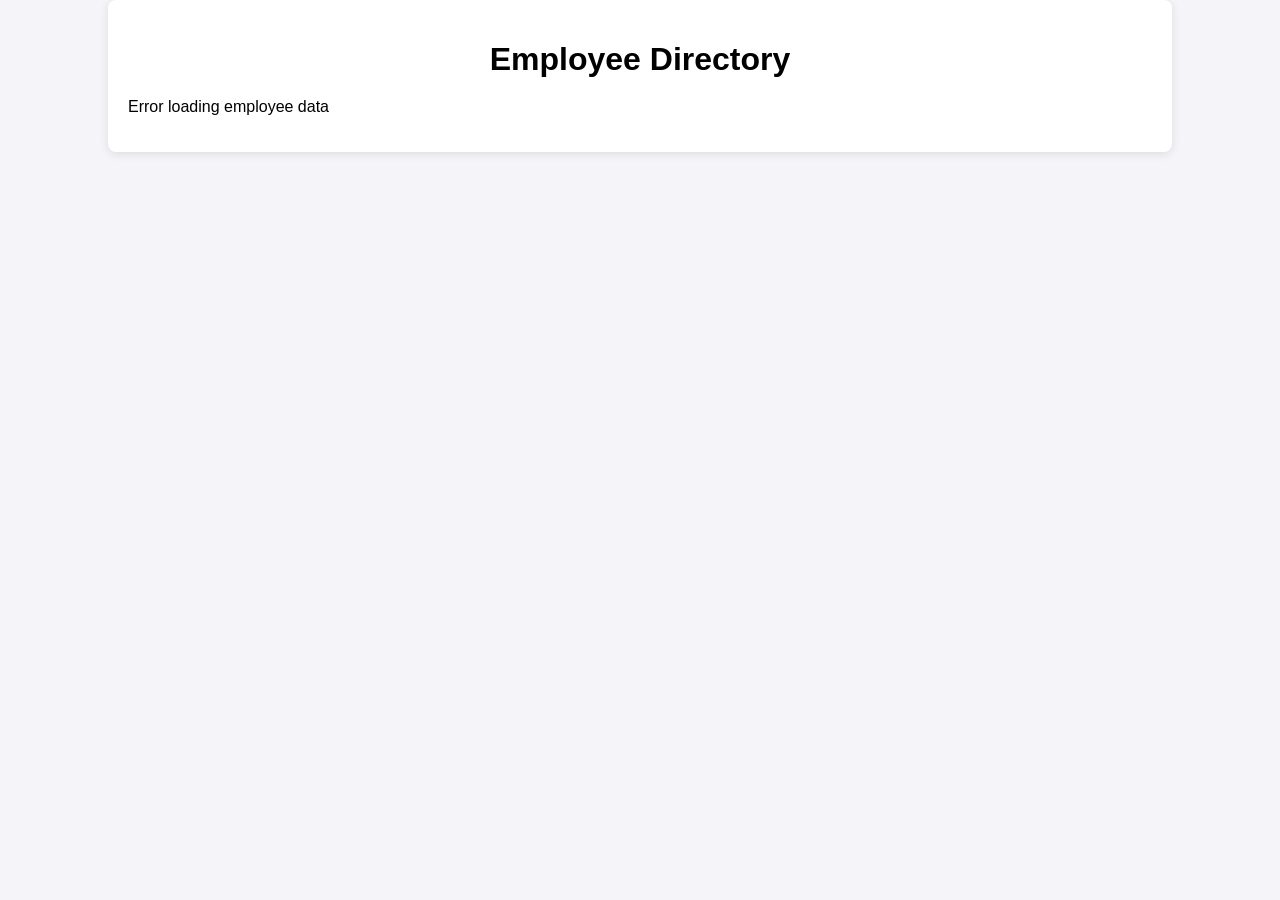
<file: index.html>
<!DOCTYPE html>
<html lang="en">
  <head>
    <meta charset="UTF-8" />
    <meta name="viewport" content="width=device-width, initial-scale=1.0" />
    <title>Employee Directory</title>
    <link rel="stylesheet" href="style.css" />
  </head>
  <body>
    <div class="container">
      <h1>Employee Directory</h1>
      <div id="employee-list"></div>
    </div>

    <script src="app.js"></script>
  </body>
</html>
</file>
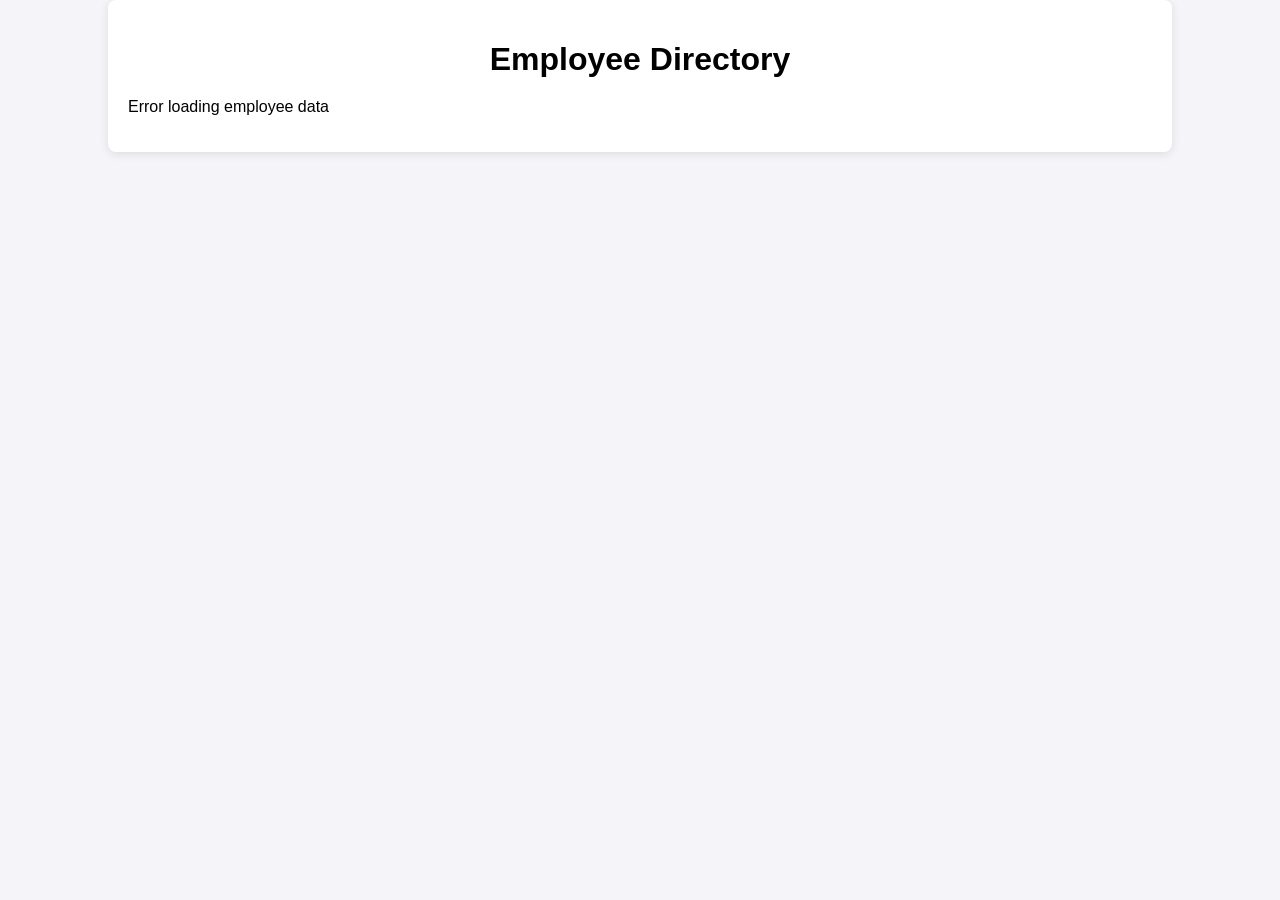
<file: frontend/index.html>
<!DOCTYPE html>
<html lang="en">
  <head>
    <meta charset="UTF-8" />
    <meta name="viewport" content="width=device-width, initial-scale=1.0" />
    <title>Employee Directory</title>
    <link rel="stylesheet" href="style.css" />
  </head>
  <body>
    <div class="container">
      <h1>Employee Directory</h1>
      <div id="employee-list"></div>
    </div>

    <script src="app.js"></script>
  </body>
</html>
</file>
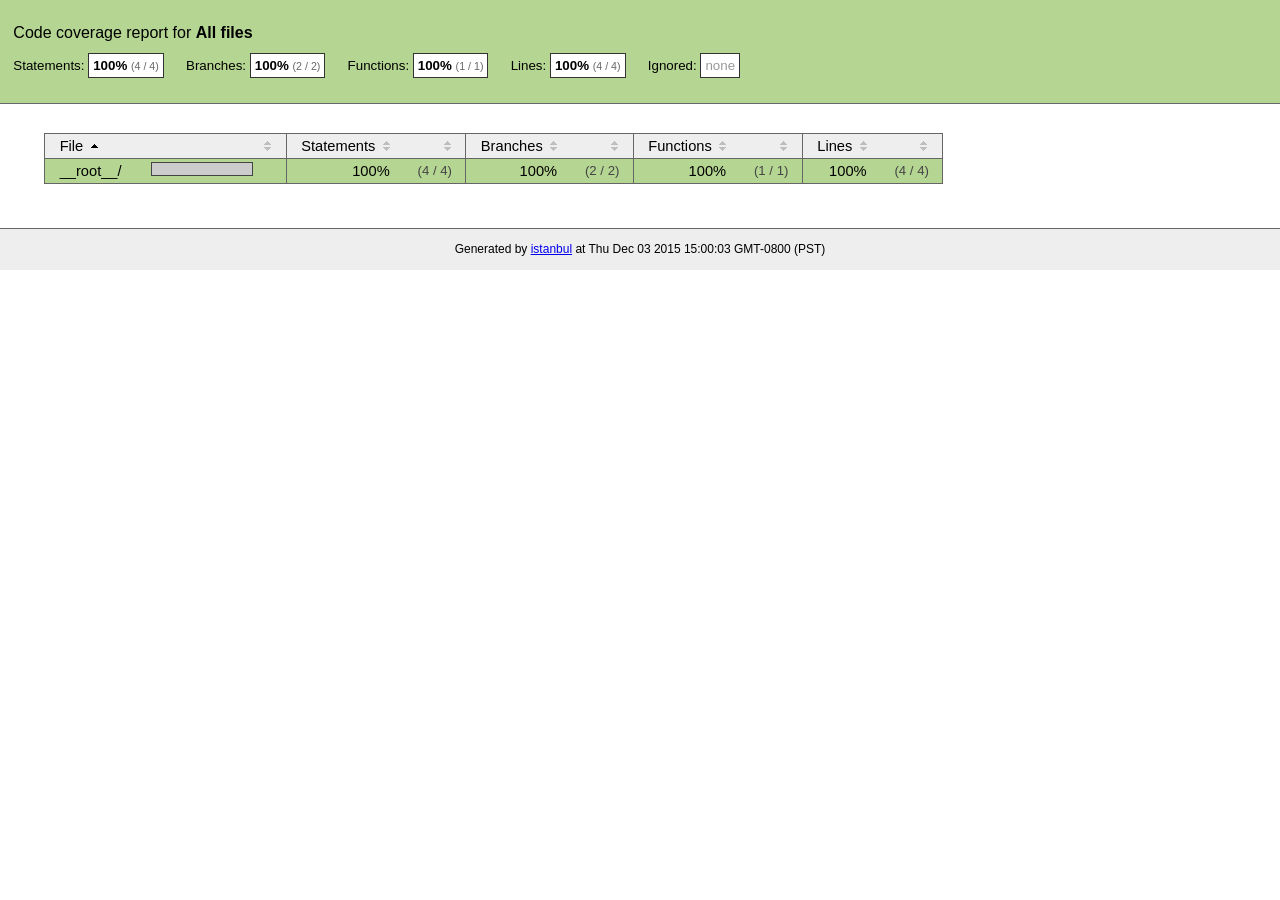
<file: backend/node_modules/unique-filename/coverage/index.html>
<!doctype html>
<html lang="en">
<head>
    <title>Code coverage report for All files</title>
    <meta charset="utf-8">
    <link rel="stylesheet" href="prettify.css">
    <link rel="stylesheet" href="base.css">
    <style type='text/css'>
        div.coverage-summary .sorter {
            background-image: url(sort-arrow-sprite.png);
        }
    </style>
</head>
<body>
<div class="header high">
    <h1>Code coverage report for <span class="entity">All files</span></h1>
    <h2>
        Statements: <span class="metric">100% <small>(4 / 4)</small></span> &nbsp;&nbsp;&nbsp;&nbsp;
        Branches: <span class="metric">100% <small>(2 / 2)</small></span> &nbsp;&nbsp;&nbsp;&nbsp;
        Functions: <span class="metric">100% <small>(1 / 1)</small></span> &nbsp;&nbsp;&nbsp;&nbsp;
        Lines: <span class="metric">100% <small>(4 / 4)</small></span> &nbsp;&nbsp;&nbsp;&nbsp;
        Ignored: <span class="metric"><span class="ignore-none">none</span></span> &nbsp;&nbsp;&nbsp;&nbsp;
    </h2>
    <div class="path"></div>
</div>
<div class="body">
<div class="coverage-summary">
<table>
<thead>
<tr>
   <th data-col="file" data-fmt="html" data-html="true" class="file">File</th>
   <th data-col="pic" data-type="number" data-fmt="html" data-html="true" class="pic"></th>
   <th data-col="statements" data-type="number" data-fmt="pct" class="pct">Statements</th>
   <th data-col="statements_raw" data-type="number" data-fmt="html" class="abs"></th>
   <th data-col="branches" data-type="number" data-fmt="pct" class="pct">Branches</th>
   <th data-col="branches_raw" data-type="number" data-fmt="html" class="abs"></th>
   <th data-col="functions" data-type="number" data-fmt="pct" class="pct">Functions</th>
   <th data-col="functions_raw" data-type="number" data-fmt="html" class="abs"></th>
   <th data-col="lines" data-type="number" data-fmt="pct" class="pct">Lines</th>
   <th data-col="lines_raw" data-type="number" data-fmt="html" class="abs"></th>
</tr>
</thead>
<tbody><tr>
	<td class="file high" data-value="__root__/"><a href="__root__/index.html">__root__/</a></td>
	<td data-value="100" class="pic high"><span class="cover-fill cover-full" style="width: 100px;"></span><span class="cover-empty" style="width:0px;"></span></td>
	<td data-value="100" class="pct high">100%</td>
	<td data-value="4" class="abs high">(4&nbsp;/&nbsp;4)</td>
	<td data-value="100" class="pct high">100%</td>
	<td data-value="2" class="abs high">(2&nbsp;/&nbsp;2)</td>
	<td data-value="100" class="pct high">100%</td>
	<td data-value="1" class="abs high">(1&nbsp;/&nbsp;1)</td>
	<td data-value="100" class="pct high">100%</td>
	<td data-value="4" class="abs high">(4&nbsp;/&nbsp;4)</td>
	</tr>

</tbody>
</table>
</div>
</div>
<div class="footer">
    <div class="meta">Generated by <a href="http://istanbul-js.org/" target="_blank">istanbul</a> at Thu Dec 03 2015 15:00:03 GMT-0800 (PST)</div>
</div>
<script src="prettify.js"></script>
<script>
window.onload = function () {
        if (typeof prettyPrint === 'function') {
            prettyPrint();
        }
};
</script>
<script src="sorter.js"></script>
</body>
</html>
</file>
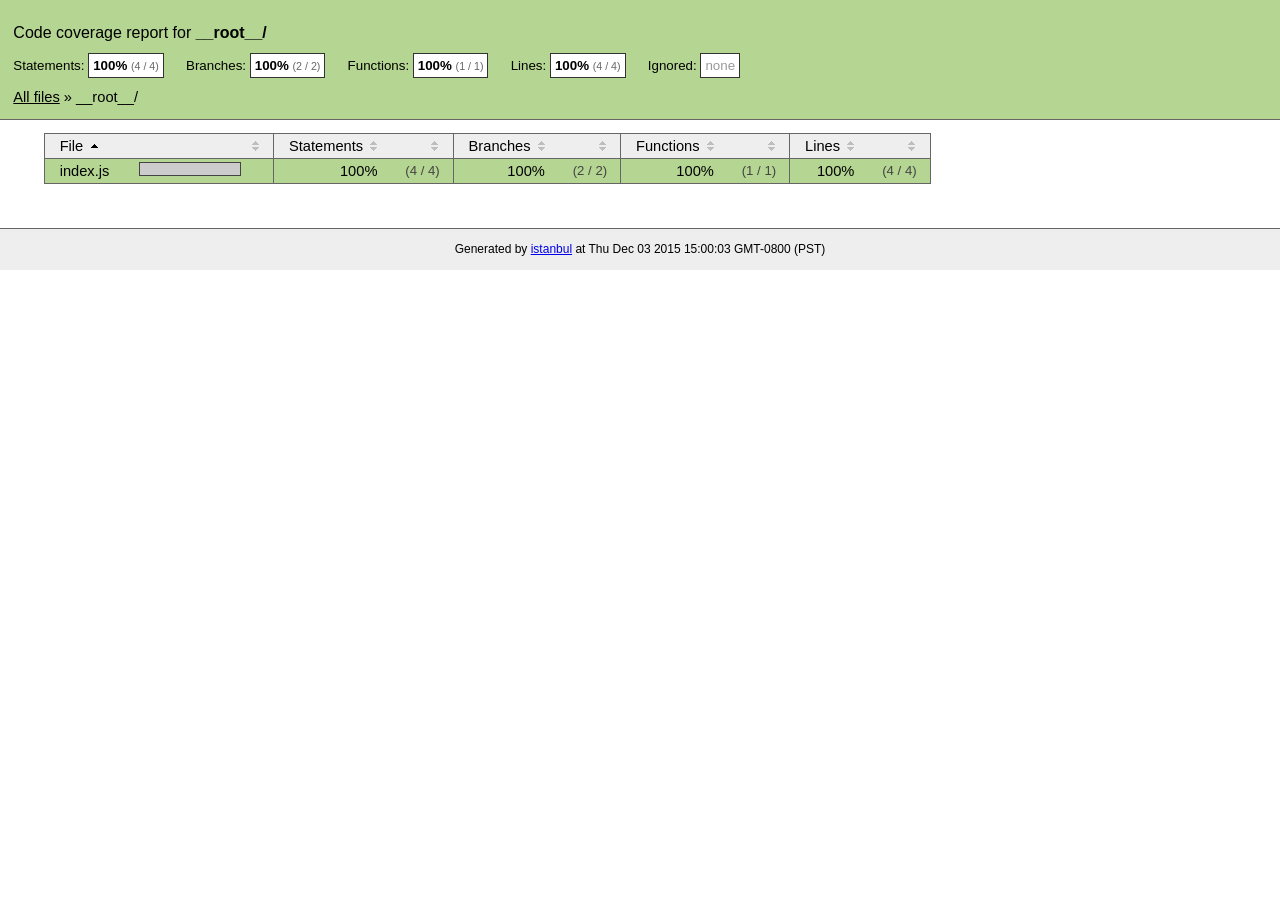
<file: backend/node_modules/unique-filename/coverage/__root__/index.html>
<!doctype html>
<html lang="en">
<head>
    <title>Code coverage report for __root__/</title>
    <meta charset="utf-8">
    <link rel="stylesheet" href="../prettify.css">
    <link rel="stylesheet" href="../base.css">
    <style type='text/css'>
        div.coverage-summary .sorter {
            background-image: url(../sort-arrow-sprite.png);
        }
    </style>
</head>
<body>
<div class="header high">
    <h1>Code coverage report for <span class="entity">__root__/</span></h1>
    <h2>
        Statements: <span class="metric">100% <small>(4 / 4)</small></span> &nbsp;&nbsp;&nbsp;&nbsp;
        Branches: <span class="metric">100% <small>(2 / 2)</small></span> &nbsp;&nbsp;&nbsp;&nbsp;
        Functions: <span class="metric">100% <small>(1 / 1)</small></span> &nbsp;&nbsp;&nbsp;&nbsp;
        Lines: <span class="metric">100% <small>(4 / 4)</small></span> &nbsp;&nbsp;&nbsp;&nbsp;
        Ignored: <span class="metric"><span class="ignore-none">none</span></span> &nbsp;&nbsp;&nbsp;&nbsp;
    </h2>
    <div class="path"><a href="../index.html">All files</a> &#187; __root__/</div>
</div>
<div class="body">
<div class="coverage-summary">
<table>
<thead>
<tr>
   <th data-col="file" data-fmt="html" data-html="true" class="file">File</th>
   <th data-col="pic" data-type="number" data-fmt="html" data-html="true" class="pic"></th>
   <th data-col="statements" data-type="number" data-fmt="pct" class="pct">Statements</th>
   <th data-col="statements_raw" data-type="number" data-fmt="html" class="abs"></th>
   <th data-col="branches" data-type="number" data-fmt="pct" class="pct">Branches</th>
   <th data-col="branches_raw" data-type="number" data-fmt="html" class="abs"></th>
   <th data-col="functions" data-type="number" data-fmt="pct" class="pct">Functions</th>
   <th data-col="functions_raw" data-type="number" data-fmt="html" class="abs"></th>
   <th data-col="lines" data-type="number" data-fmt="pct" class="pct">Lines</th>
   <th data-col="lines_raw" data-type="number" data-fmt="html" class="abs"></th>
</tr>
</thead>
<tbody><tr>
	<td class="file high" data-value="index.js"><a href="index.js.html">index.js</a></td>
	<td data-value="100" class="pic high"><span class="cover-fill cover-full" style="width: 100px;"></span><span class="cover-empty" style="width:0px;"></span></td>
	<td data-value="100" class="pct high">100%</td>
	<td data-value="4" class="abs high">(4&nbsp;/&nbsp;4)</td>
	<td data-value="100" class="pct high">100%</td>
	<td data-value="2" class="abs high">(2&nbsp;/&nbsp;2)</td>
	<td data-value="100" class="pct high">100%</td>
	<td data-value="1" class="abs high">(1&nbsp;/&nbsp;1)</td>
	<td data-value="100" class="pct high">100%</td>
	<td data-value="4" class="abs high">(4&nbsp;/&nbsp;4)</td>
	</tr>

</tbody>
</table>
</div>
</div>
<div class="footer">
    <div class="meta">Generated by <a href="http://istanbul-js.org/" target="_blank">istanbul</a> at Thu Dec 03 2015 15:00:03 GMT-0800 (PST)</div>
</div>
<script src="../prettify.js"></script>
<script>
window.onload = function () {
        if (typeof prettyPrint === 'function') {
            prettyPrint();
        }
};
</script>
<script src="../sorter.js"></script>
</body>
</html>
</file>
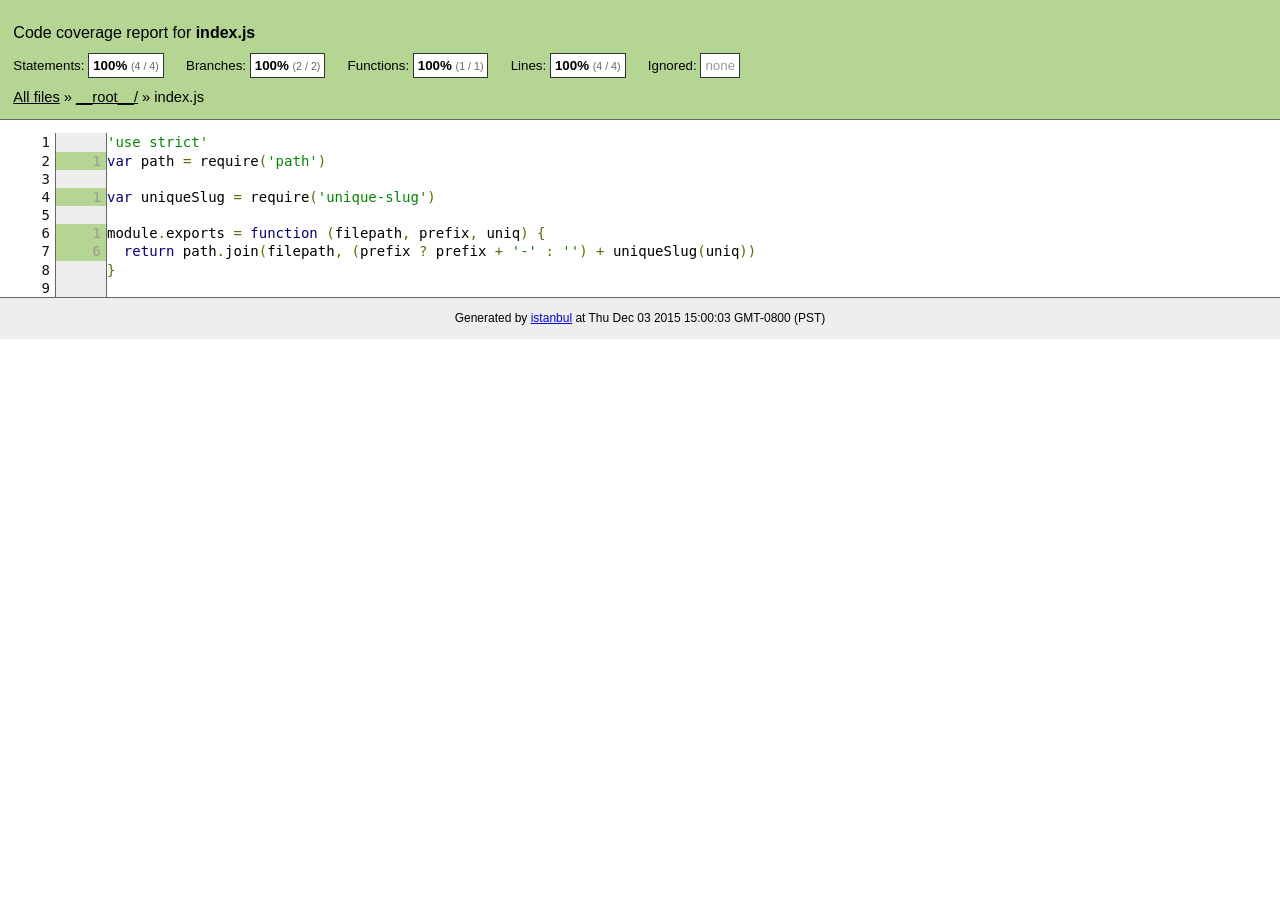
<file: backend/node_modules/unique-filename/coverage/__root__/index.js.html>
<!doctype html>
<html lang="en">
<head>
    <title>Code coverage report for index.js</title>
    <meta charset="utf-8">
    <link rel="stylesheet" href="../prettify.css">
    <link rel="stylesheet" href="../base.css">
    <style type='text/css'>
        div.coverage-summary .sorter {
            background-image: url(../sort-arrow-sprite.png);
        }
    </style>
</head>
<body>
<div class="header high">
    <h1>Code coverage report for <span class="entity">index.js</span></h1>
    <h2>
        Statements: <span class="metric">100% <small>(4 / 4)</small></span> &nbsp;&nbsp;&nbsp;&nbsp;
        Branches: <span class="metric">100% <small>(2 / 2)</small></span> &nbsp;&nbsp;&nbsp;&nbsp;
        Functions: <span class="metric">100% <small>(1 / 1)</small></span> &nbsp;&nbsp;&nbsp;&nbsp;
        Lines: <span class="metric">100% <small>(4 / 4)</small></span> &nbsp;&nbsp;&nbsp;&nbsp;
        Ignored: <span class="metric"><span class="ignore-none">none</span></span> &nbsp;&nbsp;&nbsp;&nbsp;
    </h2>
    <div class="path"><a href="../index.html">All files</a> &#187; <a href="index.html">__root__/</a> &#187; index.js</div>
</div>
<div class="body">
<pre><table class="coverage">
<tr><td class="line-count">1
2
3
4
5
6
7
8
9</td><td class="line-coverage"><span class="cline-any cline-neutral">&nbsp;</span>
<span class="cline-any cline-yes">1</span>
<span class="cline-any cline-neutral">&nbsp;</span>
<span class="cline-any cline-yes">1</span>
<span class="cline-any cline-neutral">&nbsp;</span>
<span class="cline-any cline-yes">1</span>
<span class="cline-any cline-yes">6</span>
<span class="cline-any cline-neutral">&nbsp;</span>
<span class="cline-any cline-neutral">&nbsp;</span></td><td class="text"><pre class="prettyprint lang-js">'use strict'
var path = require('path')
&nbsp;
var uniqueSlug = require('unique-slug')
&nbsp;
module.exports = function (filepath, prefix, uniq) {
  return path.join(filepath, (prefix ? prefix + '-' : '') + uniqueSlug(uniq))
}
&nbsp;</pre></td></tr>
</table></pre>

</div>
<div class="footer">
    <div class="meta">Generated by <a href="http://istanbul-js.org/" target="_blank">istanbul</a> at Thu Dec 03 2015 15:00:03 GMT-0800 (PST)</div>
</div>
<script src="../prettify.js"></script>
<script>
window.onload = function () {
        if (typeof prettyPrint === 'function') {
            prettyPrint();
        }
};
</script>
<script src="../sorter.js"></script>
</body>
</html>
</file>
<file: style.css>
body {
  font-family: Arial, sans-serif;
  background-color: #f4f4f9;
  margin: 0;
  padding: 0;
}

.container {
  width: 80%;
  margin: 0 auto;
  padding: 20px;
  background-color: #fff;
  border-radius: 8px;
  box-shadow: 0 2px 10px rgba(0, 0, 0, 0.1);
}

h1 {
  text-align: center;
  margin-bottom: 20px;
}

.employee {
  display: flex;
  justify-content: space-between;
  border-bottom: 1px solid #ddd;
  padding: 10px;
}

.employee:last-child {
  border-bottom: none;
}

.employee-info {
  display: flex;
  justify-content: space-between;
  width: 100%;
}

.employee-info div {
  flex: 1;
}
</file>
<file: frontend/style.css>
body {
  font-family: Arial, sans-serif;
  background-color: #f4f4f9;
  margin: 0;
  padding: 0;
}

.container {
  width: 80%;
  margin: 0 auto;
  padding: 20px;
  background-color: #fff;
  border-radius: 8px;
  box-shadow: 0 2px 10px rgba(0, 0, 0, 0.1);
}

h1 {
  text-align: center;
  margin-bottom: 20px;
}

.employee {
  display: flex;
  justify-content: space-between;
  border-bottom: 1px solid #ddd;
  padding: 10px;
}

.employee:last-child {
  border-bottom: none;
}

.employee-info {
  display: flex;
  justify-content: space-between;
  width: 100%;
}

.employee-info div {
  flex: 1;
}
</file>
<file: backend/node_modules/unique-filename/coverage/prettify.css>
.pln{color:#000}@media screen{.str{color:#080}.kwd{color:#008}.com{color:#800}.typ{color:#606}.lit{color:#066}.pun,.opn,.clo{color:#660}.tag{color:#008}.atn{color:#606}.atv{color:#080}.dec,.var{color:#606}.fun{color:red}}@media print,projection{.str{color:#060}.kwd{color:#006;font-weight:bold}.com{color:#600;font-style:italic}.typ{color:#404;font-weight:bold}.lit{color:#044}.pun,.opn,.clo{color:#440}.tag{color:#006;font-weight:bold}.atn{color:#404}.atv{color:#060}}pre.prettyprint{padding:2px;border:1px solid #888}ol.linenums{margin-top:0;margin-bottom:0}li.L0,li.L1,li.L2,li.L3,li.L5,li.L6,li.L7,li.L8{list-style-type:none}li.L1,li.L3,li.L5,li.L7,li.L9{background:#eee}
</file>
<file: backend/node_modules/unique-filename/coverage/base.css>
body, html {
    margin:0; padding: 0;
}
body {
    font-family: Helvetica Neue, Helvetica,Arial;
    font-size: 10pt;
}
div.header, div.footer {
    background: #eee;
    padding: 1em;
}
div.header {
    z-index: 100;
    position: fixed;
    top: 0;
    border-bottom: 1px solid #666;
    width: 100%;
}
div.footer {
    border-top: 1px solid #666;
}
div.body {
    margin-top: 10em;
}
div.meta {
    font-size: 90%;
    text-align: center;
}
h1, h2, h3 {
    font-weight: normal;
}
h1 {
    font-size: 12pt;
}
h2 {
    font-size: 10pt;
}
pre {
    font-family: Consolas, Menlo, Monaco, monospace;
    margin: 0;
    padding: 0;
    line-height: 1.3;
    font-size: 14px;
    -moz-tab-size: 2;
    -o-tab-size:  2;
    tab-size: 2;
}

div.path { font-size: 110%; }
div.path a:link, div.path a:visited { color: #000; }
table.coverage { border-collapse: collapse; margin:0; padding: 0 }

table.coverage td {
    margin: 0;
    padding: 0;
    color: #111;
    vertical-align: top;
}
table.coverage td.line-count {
    width: 50px;
    text-align: right;
    padding-right: 5px;
}
table.coverage td.line-coverage {
    color: #777 !important;
    text-align: right;
    border-left: 1px solid #666;
    border-right: 1px solid #666;
}

table.coverage td.text {
}

table.coverage td span.cline-any {
    display: inline-block;
    padding: 0 5px;
    width: 40px;
}
table.coverage td span.cline-neutral {
    background: #eee;
}
table.coverage td span.cline-yes {
    background: #b5d592;
    color: #999;
}
table.coverage td span.cline-no {
    background: #fc8c84;
}

.cstat-yes { color: #111; }
.cstat-no { background: #fc8c84; color: #111; }
.fstat-no { background: #ffc520; color: #111 !important; }
.cbranch-no { background:  yellow !important; color: #111; }

.cstat-skip { background: #ddd; color: #111; }
.fstat-skip { background: #ddd; color: #111 !important; }
.cbranch-skip { background: #ddd !important; color: #111; }

.missing-if-branch {
    display: inline-block;
    margin-right: 10px;
    position: relative;
    padding: 0 4px;
    background: black;
    color: yellow;
}

.skip-if-branch {
    display: none;
    margin-right: 10px;
    position: relative;
    padding: 0 4px;
    background: #ccc;
    color: white;
}

.missing-if-branch .typ, .skip-if-branch .typ {
    color: inherit !important;
}

.entity, .metric { font-weight: bold; }
.metric { display: inline-block; border: 1px solid #333; padding: 0.3em; background: white; }
.metric small { font-size: 80%; font-weight: normal; color: #666; }

div.coverage-summary table { border-collapse: collapse; margin: 3em; font-size: 110%; }
div.coverage-summary td, div.coverage-summary table  th { margin: 0; padding: 0.25em 1em; border-top: 1px solid #666; border-bottom: 1px solid #666; }
div.coverage-summary th { text-align: left; border: 1px solid #666; background: #eee; font-weight: normal; }
div.coverage-summary th.file { border-right: none !important; }
div.coverage-summary th.pic { border-left: none !important; text-align: right; }
div.coverage-summary th.pct { border-right: none !important; }
div.coverage-summary th.abs { border-left: none !important; text-align: right; }
div.coverage-summary td.pct { text-align: right; border-left: 1px solid #666; }
div.coverage-summary td.abs { text-align: right; font-size: 90%; color: #444; border-right: 1px solid #666; }
div.coverage-summary td.file { border-left: 1px solid #666; white-space: nowrap;  }
div.coverage-summary td.pic { min-width: 120px !important;  }
div.coverage-summary a:link { text-decoration: none; color: #000; }
div.coverage-summary a:visited { text-decoration: none; color: #777; }
div.coverage-summary a:hover { text-decoration: underline; }
div.coverage-summary tfoot td { border-top: 1px solid #666; }

div.coverage-summary .sorter {
    height: 10px;
    width: 7px;
    display: inline-block;
    margin-left: 0.5em;
    background: url(sort-arrow-sprite.png) no-repeat scroll 0 0 transparent;
}
div.coverage-summary .sorted .sorter {
    background-position: 0 -20px;
}
div.coverage-summary .sorted-desc .sorter {
    background-position: 0 -10px;
}

.high { background: #b5d592 !important; }
.medium { background: #ffe87c !important; }
.low { background: #fc8c84 !important; }

span.cover-fill, span.cover-empty {
    display:inline-block;
    border:1px solid #444;
    background: white;
    height: 12px;
}
span.cover-fill {
    background: #ccc;
    border-right: 1px solid #444;
}
span.cover-empty {
    background: white;
    border-left: none;
}
span.cover-full {
    border-right: none !important;
}
pre.prettyprint {
    border: none !important;
    padding: 0 !important;
    margin: 0 !important;
}
.com { color: #999 !important; }
.ignore-none { color: #999; font-weight: normal; }
</file>
